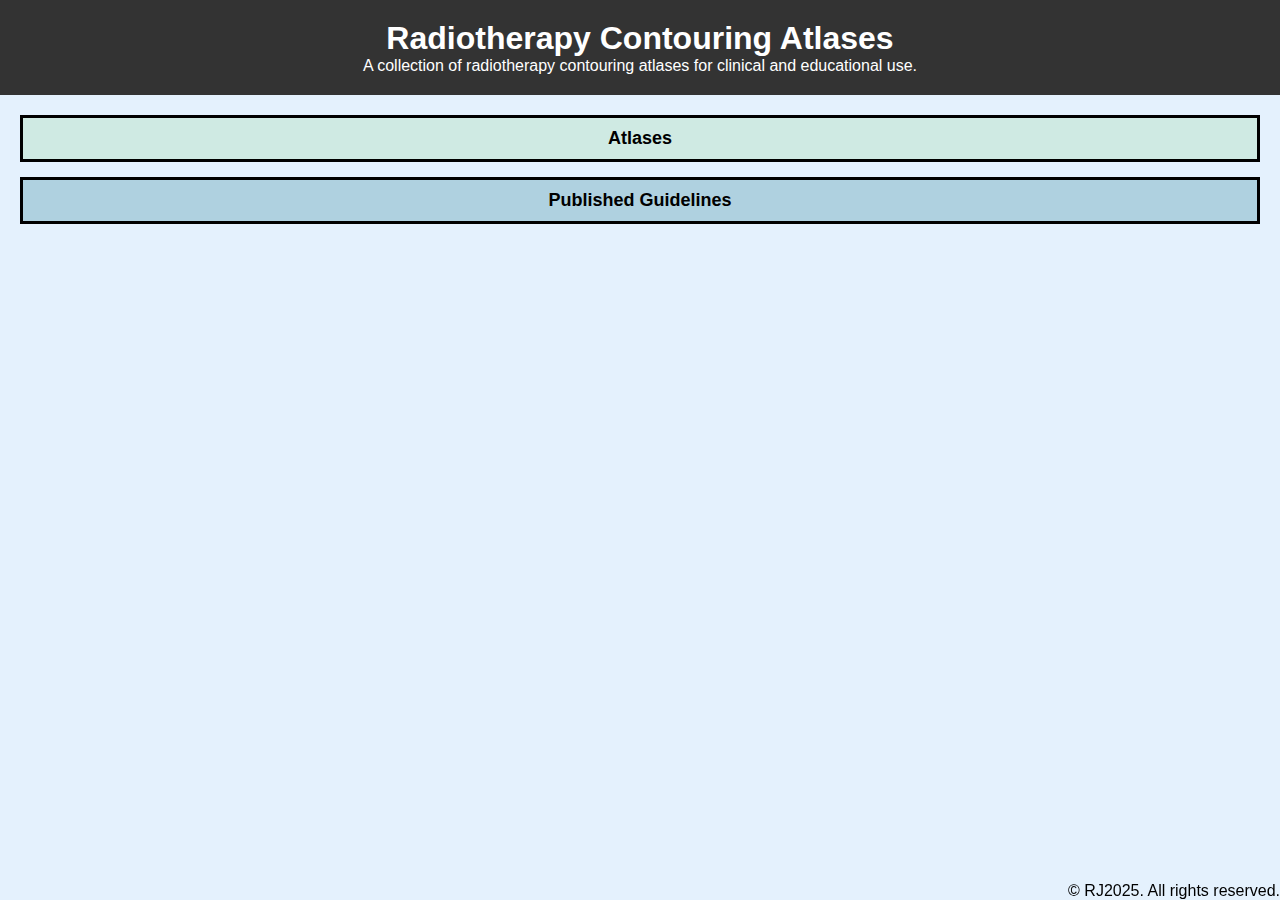
<file: index.html>
<!DOCTYPE html>
<html lang="en">
<head>
    <meta charset="UTF-8">
    <meta name="viewport" content="width=device-width, initial-scale=1.0">
    <meta name="description" content="A collection of radiotherapy contouring atlases for clinical and educational use.">
    <title>Radiotherapy Contouring Atlases</title>
    <link rel="stylesheet" href="styles.css">
    <script src="script.js"></script>
    

</head>
<body>
<header>
    <div id="header">
        <h1>Radiotherapy Contouring Atlases</h1>
        <p>A collection of radiotherapy contouring atlases for clinical and educational use.</p>
    </div>
</header>
<main>
    <div id="mainContent">
        <div id="atlas-container">
        </div>
        <div id="guidelines-container"> </div>
    </div>
    <div id="pdfOverlay">
        <span id="closeButton" onclick="closePDF()">✖</span>   
        <div id="pdfContainer">
            
            <iframe id="pdfViewer"></iframe>
        </div>
        <div id="customScroller">
            <div id="scrollTrack">
              <div id="scrollThumb"></div>
              <script src="scrollbar.js"></script>
            </div>
        </div>
        <div id="pdfNavButtons">
            <button id="prevPage" class="navButton">&#x25C0;</button> <!-- ◀ -->
            <button id="nextPage" class="navButton">&#x25B6;</button> <!-- ▶ -->
        </div>
    </div>
</main>
    <footer id="footer">
        <p>&copy; RJ2025. All rights reserved.</p>
    </footer>
</body>
</html>
</file>
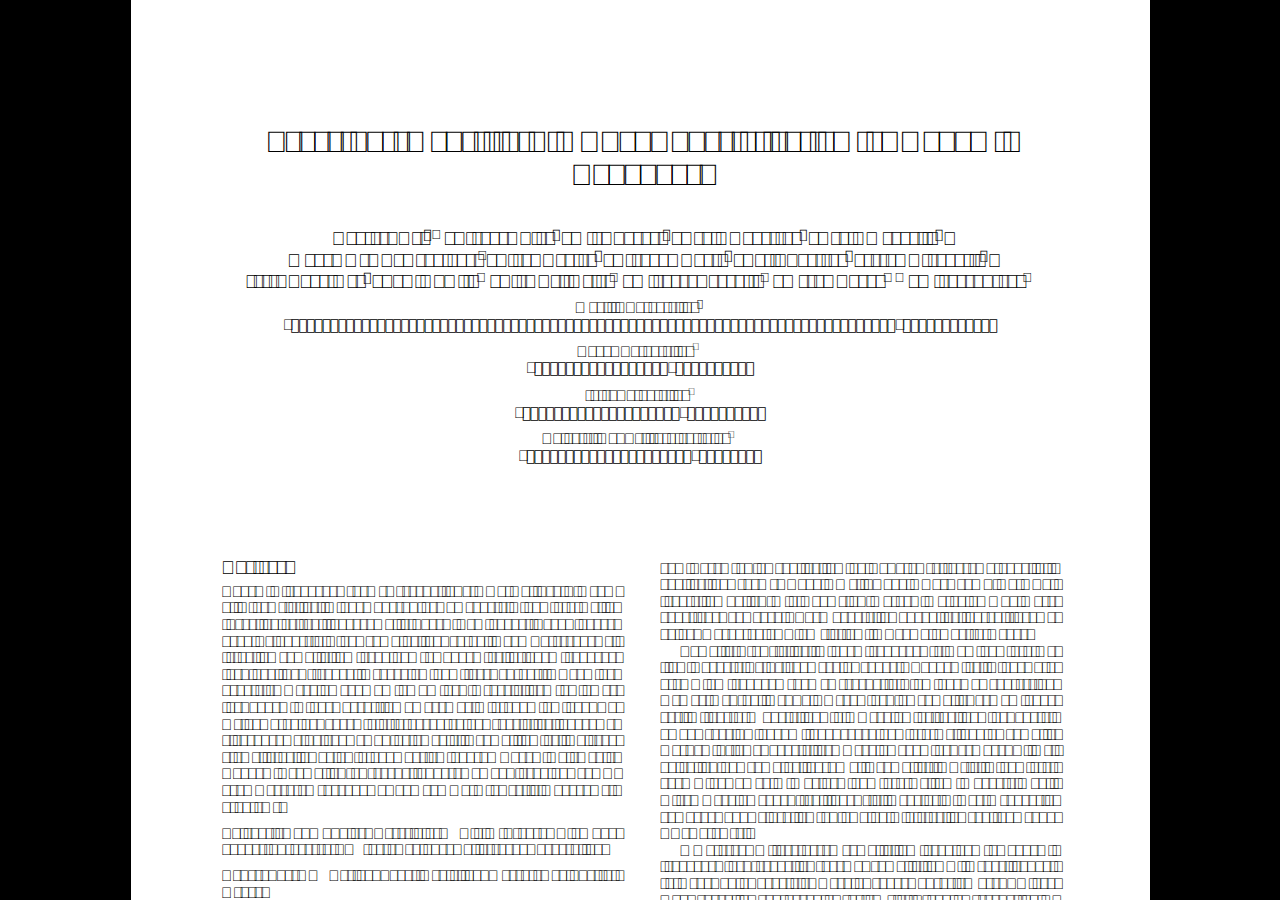
<file: web/viewer.html>
﻿<!DOCTYPE html>
<!--
Copyright 2012 Mozilla Foundation

Licensed under the Apache License, Version 2.0 (the "License");
you may not use this file except in compliance with the License.
You may obtain a copy of the License at

    http://www.apache.org/licenses/LICENSE-2.0

Unless required by applicable law or agreed to in writing, software
distributed under the License is distributed on an "AS IS" BASIS,
WITHOUT WARRANTIES OR CONDITIONS OF ANY KIND, either express or implied.
See the License for the specific language governing permissions and
limitations under the License.

Adobe CMap resources are covered by their own copyright but the same license:

    Copyright 1990-2015 Adobe Systems Incorporated.

See https://github.com/adobe-type-tools/cmap-resources
-->
<html dir="ltr" mozdisallowselectionprint>
  <head>
    <meta charset="utf-8">
    <meta name="viewport" content="width=device-width, initial-scale=1, maximum-scale=1">
    <meta name="google" content="notranslate">
  
    <title>PDF.js viewer</title>

    <!-- This snippet is used in production (included from viewer.html) -->
    <link rel="resource" type="application/l10n" href="locale/locale.json">
    <script src="../build/pdf.mjs" type="module"></script>
    <script src="viewer.mjs" type="module"></script>
    <link rel="stylesheet" href="viewer.css">
    <link rel="stylesheet" href="CustomViewerStyle.css">


    <script src="CustomViewerScript.js"></script>

  </head>

  <body tabindex="0">
    <div id="outerContainer">

      <div id="sidebarContainer">
        <div id="toolbarSidebar" class="toolbarHorizontalGroup">
          <div id="toolbarSidebarLeft">
            <div id="sidebarViewButtons" class="toolbarHorizontalGroup toggled" role="radiogroup">
              <button id="viewThumbnail" class="toolbarButton toggled" type="button" tabindex="0" data-l10n-id="pdfjs-thumbs-button" role="radio" aria-checked="true" aria-controls="thumbnailView">
                 <span data-l10n-id="pdfjs-thumbs-button-label"></span>
              </button>
              <button id="viewOutline" class="toolbarButton" type="button" tabindex="0" data-l10n-id="pdfjs-document-outline-button" role="radio" aria-checked="false" aria-controls="outlineView">
                 <span data-l10n-id="pdfjs-document-outline-button-label"></span>
              </button>
              <button id="viewAttachments" class="toolbarButton" type="button" tabindex="0" data-l10n-id="pdfjs-attachments-button" role="radio" aria-checked="false" aria-controls="attachmentsView">
                 <span data-l10n-id="pdfjs-attachments-button-label"></span>
              </button>
              <button id="viewLayers" class="toolbarButton" type="button" tabindex="0" data-l10n-id="pdfjs-layers-button" role="radio" aria-checked="false" aria-controls="layersView">
                 <span data-l10n-id="pdfjs-layers-button-label"></span>
              </button>
            </div>
          </div>

          <div id="toolbarSidebarRight">
            <div id="outlineOptionsContainer" class="toolbarHorizontalGroup">
              <div class="verticalToolbarSeparator"></div>

              <button id="currentOutlineItem" class="toolbarButton" type="button" disabled="disabled" tabindex="0" data-l10n-id="pdfjs-current-outline-item-button">
                <span data-l10n-id="pdfjs-current-outline-item-button-label"></span>
              </button>
            </div>
          </div>
        </div>
        <div id="sidebarContent">
          <div id="thumbnailView">
          </div>
          <div id="outlineView" class="hidden">
          </div>
          <div id="attachmentsView" class="hidden">
          </div>
          <div id="layersView" class="hidden">
          </div>
        </div>
        <div id="sidebarResizer"></div>
      </div>  <!-- sidebarContainer -->

      <div id="mainContainer">
          <div id="viewerContainer" tabindex="0">
            
            <div id="viewer" class="pdfViewer"></div>
        </div>  
      </div> <!-- mainContainer -->

      <div id="dialogContainer">
        <dialog id="passwordDialog">
          <div class="row">
            <label for="password" id="passwordText" data-l10n-id="pdfjs-password-label"></label>
          </div>
          <div class="row">
            <input type="password" id="password" class="toolbarField">
          </div>
          <div class="buttonRow">
            <button id="passwordCancel" class="dialogButton" type="button"><span data-l10n-id="pdfjs-password-cancel-button"></span></button>
            <button id="passwordSubmit" class="dialogButton" type="button"><span data-l10n-id="pdfjs-password-ok-button"></span></button>
          </div>
        </dialog>
        <dialog id="documentPropertiesDialog">
          <div class="row">
            <span id="fileNameLabel" data-l10n-id="pdfjs-document-properties-file-name"></span>
            <p id="fileNameField" aria-labelledby="fileNameLabel">-</p>
          </div>
          <div class="row">
            <span id="fileSizeLabel" data-l10n-id="pdfjs-document-properties-file-size"></span>
            <p id="fileSizeField" aria-labelledby="fileSizeLabel">-</p>
          </div>
          <div class="separator"></div>
          <div class="row">
            <span id="titleLabel" data-l10n-id="pdfjs-document-properties-title"></span>
            <p id="titleField" aria-labelledby="titleLabel">-</p>
          </div>
          <div class="row">
            <span id="authorLabel" data-l10n-id="pdfjs-document-properties-author"></span>
            <p id="authorField" aria-labelledby="authorLabel">-</p>
          </div>
          <div class="row">
            <span id="subjectLabel" data-l10n-id="pdfjs-document-properties-subject"></span>
            <p id="subjectField" aria-labelledby="subjectLabel">-</p>
          </div>
          <div class="row">
            <span id="keywordsLabel" data-l10n-id="pdfjs-document-properties-keywords"></span>
            <p id="keywordsField" aria-labelledby="keywordsLabel">-</p>
          </div>
          <div class="row">
            <span id="creationDateLabel" data-l10n-id="pdfjs-document-properties-creation-date"></span>
            <p id="creationDateField" aria-labelledby="creationDateLabel">-</p>
          </div>
          <div class="row">
            <span id="modificationDateLabel" data-l10n-id="pdfjs-document-properties-modification-date"></span>
            <p id="modificationDateField" aria-labelledby="modificationDateLabel">-</p>
          </div>
          <div class="row">
            <span id="creatorLabel" data-l10n-id="pdfjs-document-properties-creator"></span>
            <p id="creatorField" aria-labelledby="creatorLabel">-</p>
          </div>
          <div class="separator"></div>
          <div class="row">
            <span id="producerLabel" data-l10n-id="pdfjs-document-properties-producer"></span>
            <p id="producerField" aria-labelledby="producerLabel">-</p>
          </div>
          <div class="row">
            <span id="versionLabel" data-l10n-id="pdfjs-document-properties-version"></span>
            <p id="versionField" aria-labelledby="versionLabel">-</p>
          </div>
          <div class="row">
            <span id="pageCountLabel" data-l10n-id="pdfjs-document-properties-page-count"></span>
            <p id="pageCountField" aria-labelledby="pageCountLabel">-</p>
          </div>
          <div class="row">
            <span id="pageSizeLabel" data-l10n-id="pdfjs-document-properties-page-size"></span>
            <p id="pageSizeField" aria-labelledby="pageSizeLabel">-</p>
          </div>
          <div class="separator"></div>
          <div class="row">
            <span id="linearizedLabel" data-l10n-id="pdfjs-document-properties-linearized"></span>
            <p id="linearizedField" aria-labelledby="linearizedLabel">-</p>
          </div>
          <div class="buttonRow">
            <button id="documentPropertiesClose" class="dialogButton" type="button"><span data-l10n-id="pdfjs-document-properties-close-button"></span></button>
          </div>
        </dialog>
        <dialog class="dialog altText" id="altTextDialog" aria-labelledby="dialogLabel" aria-describedby="dialogDescription">
          <div id="altTextContainer" class="mainContainer">
            <div id="overallDescription">
              <span id="dialogLabel" data-l10n-id="pdfjs-editor-alt-text-dialog-label" class="title"></span>
              <span id="dialogDescription" data-l10n-id="pdfjs-editor-alt-text-dialog-description"></span>
            </div>
            <div id="addDescription">
              <div class="radio">
                <div class="radioButton">
                  <input type="radio" id="descriptionButton" name="altTextOption" tabindex="0" aria-describedby="descriptionAreaLabel" checked>
                  <label for="descriptionButton" data-l10n-id="pdfjs-editor-alt-text-add-description-label"></label>
                </div>
                <div class="radioLabel">
                  <span id="descriptionAreaLabel" data-l10n-id="pdfjs-editor-alt-text-add-description-description"></span>
                </div>
              </div>
              <div class="descriptionArea">
                <textarea id="descriptionTextarea" aria-labelledby="descriptionAreaLabel" data-l10n-id="pdfjs-editor-alt-text-textarea" tabindex="0"></textarea>
              </div>
            </div>
            <div id="markAsDecorative">
              <div class="radio">
                <div class="radioButton">
                  <input type="radio" id="decorativeButton" name="altTextOption" aria-describedby="decorativeLabel">
                  <label for="decorativeButton" data-l10n-id="pdfjs-editor-alt-text-mark-decorative-label"></label>
                </div>
                <div class="radioLabel">
                  <span id="decorativeLabel" data-l10n-id="pdfjs-editor-alt-text-mark-decorative-description"></span>
                </div>
              </div>
            </div>
            <div id="buttons">
              <button id="altTextCancel" class="secondaryButton" type="button" tabindex="0"><span data-l10n-id="pdfjs-editor-alt-text-cancel-button"></span></button>
              <button id="altTextSave" class="primaryButton" type="button" tabindex="0"><span data-l10n-id="pdfjs-editor-alt-text-save-button"></span></button>
            </div>
          </div>
        </dialog>
        <dialog class="dialog newAltText" id="newAltTextDialog" aria-labelledby="newAltTextTitle" aria-describedby="newAltTextDescription" tabindex="0">
          <div id="newAltTextContainer" class="mainContainer">
            <div class="title">
              <span id="newAltTextTitle" data-l10n-id="pdfjs-editor-new-alt-text-dialog-edit-label" role="sectionhead" tabindex="0"></span>
            </div>
            <div id="mainContent">
              <div id="descriptionAndSettings">
                <div id="descriptionInstruction">
                  <div id="newAltTextDescriptionContainer">
                    <div class="altTextSpinner" role="status" aria-live="polite"></div>
                    <textarea id="newAltTextDescriptionTextarea" aria-labelledby="descriptionAreaLabel" data-l10n-id="pdfjs-editor-new-alt-text-textarea" tabindex="0"></textarea>
                  </div>
                  <span id="newAltTextDescription" role="note" data-l10n-id="pdfjs-editor-new-alt-text-description"></span>
                  <div id="newAltTextDisclaimer" role="note"><div><span data-l10n-id="pdfjs-editor-new-alt-text-disclaimer1"></span> <a href="https://support.mozilla.org/en-US/kb/pdf-alt-text" target="_blank" rel="noopener noreferrer" id="newAltTextLearnMore" data-l10n-id="pdfjs-editor-new-alt-text-disclaimer-learn-more-url" tabindex="0"></a></div></div>
                </div>
                <div id="newAltTextCreateAutomatically" class="toggler">
                  <button id="newAltTextCreateAutomaticallyButton" class="toggle-button" type="button" aria-pressed="true" tabindex="0"></button>
                  <label for="newAltTextCreateAutomaticallyButton" class="togglerLabel" data-l10n-id="pdfjs-editor-new-alt-text-create-automatically-button-label"></label>
                </div>
                <div id="newAltTextDownloadModel" class="hidden">
                  <span id="newAltTextDownloadModelDescription" data-l10n-id="pdfjs-editor-new-alt-text-ai-model-downloading-progress" aria-valuemin="0" data-l10n-args='{ "totalSize": 0, "downloadedSize": 0 }'></span>
                </div>
              </div>
              <div id="newAltTextImagePreview"></div>
            </div>
            <div id="newAltTextError" class="messageBar">
              <div>
                <div>
                  <span class="title" data-l10n-id="pdfjs-editor-new-alt-text-error-title"></span>
                  <span  class="description" data-l10n-id="pdfjs-editor-new-alt-text-error-description"></span>
                </div>
                <button id="newAltTextCloseButton" class="closeButton" type="button" tabindex="0"><span data-l10n-id="pdfjs-editor-new-alt-text-error-close-button"></span></button>
              </div>
            </div>
            <div id="newAltTextButtons" class="dialogButtonsGroup">
              <button id="newAltTextCancel" type="button" class="secondaryButton hidden" tabindex="0"><span data-l10n-id="pdfjs-editor-alt-text-cancel-button"></span></button>
              <button id="newAltTextNotNow" type="button" class="secondaryButton" tabindex="0"><span data-l10n-id="pdfjs-editor-new-alt-text-not-now-button"></span></button>
              <button id="newAltTextSave" type="button" class="primaryButton" tabindex="0"><span data-l10n-id="pdfjs-editor-alt-text-save-button"></span></button>
            </div>
          </div>
        </dialog>

        <dialog class="dialog" id="altTextSettingsDialog" aria-labelledby="altTextSettingsTitle">
          <div id="altTextSettingsContainer" class="mainContainer">
            <div class="title">
              <span id="altTextSettingsTitle" data-l10n-id="pdfjs-editor-alt-text-settings-dialog-label" role="sectionhead" tabindex="0" class="title"></span>
            </div>
            <div id="automaticAltText">
              <span data-l10n-id="pdfjs-editor-alt-text-settings-automatic-title"></span>
              <div id="automaticSettings">
                <div id="createModelSetting">
                  <div class="toggler">
                    <button id="createModelButton" type="button" class="toggle-button" aria-pressed="true" tabindex="0"></button>
                    <label for="createModelButton" class="togglerLabel" data-l10n-id="pdfjs-editor-alt-text-settings-create-model-button-label"></label>
                  </div>
                  <div id="createModelDescription" class="description">
                    <span data-l10n-id="pdfjs-editor-alt-text-settings-create-model-description"></span> <a href="https://support.mozilla.org/en-US/kb/pdf-alt-text" target="_blank" rel="noopener noreferrer" id="altTextSettingsLearnMore" data-l10n-id="pdfjs-editor-new-alt-text-disclaimer-learn-more-url" tabindex="0"></a>
                  </div>
                </div>
                <div id="aiModelSettings">
                  <div>
                    <span data-l10n-id="pdfjs-editor-alt-text-settings-download-model-label" data-l10n-args='{ "totalSize": 180 }'></span>
                    <div id="aiModelDescription" class="description">
                      <span data-l10n-id="pdfjs-editor-alt-text-settings-ai-model-description"></span>
                    </div>
                  </div>
                  <button id="deleteModelButton" type="button" class="secondaryButton" tabindex="0"><span data-l10n-id="pdfjs-editor-alt-text-settings-delete-model-button"></span></button>
                  <button id="downloadModelButton" type="button" class="secondaryButton" tabindex="0"><span data-l10n-id="pdfjs-editor-alt-text-settings-download-model-button"></span></button>
                </div>
              </div>
            </div>
            <div class="dialogSeparator"></div>
            <div id="altTextEditor">
              <span data-l10n-id="pdfjs-editor-alt-text-settings-editor-title"></span>
              <div id="showAltTextEditor">
                <div class="toggler">
                  <button id="showAltTextDialogButton" type="button" class="toggle-button" aria-pressed="true" tabindex="0"></button>
                  <label for="showAltTextDialogButton" class="togglerLabel" data-l10n-id="pdfjs-editor-alt-text-settings-show-dialog-button-label"></label>
                </div>
                <div id="showAltTextDialogDescription" class="description">
                  <span data-l10n-id="pdfjs-editor-alt-text-settings-show-dialog-description"></span>
                </div>
              </div>
            </div>
            <div id="buttons" class="dialogButtonsGroup">
              <button id="altTextSettingsCloseButton" type="button" class="primaryButton" tabindex="0"><span data-l10n-id="pdfjs-editor-alt-text-settings-close-button"></span></button>
            </div>
          </div>
        </dialog>

        <dialog class="dialog signatureDialog" id="addSignatureDialog" aria-labelledby="addSignatureDialogLabel">
          <span id="addSignatureDialogLabel" data-l10n-id="pdfjs-editor-add-signature-dialog-label"></span>
          <div id="addSignatureContainer" class="mainContainer">
            <div class="title">
              <span role="sectionhead" data-l10n-id="pdfjs-editor-add-signature-dialog-title" tabindex="0"></span>
            </div>
            <div role="tablist" id="addSignatureOptions">
              <button id="addSignatureTypeButton" type="button" role="tab" aria-selected="true" aria-controls="addSignatureTypeContainer" data-l10n-id="pdfjs-editor-add-signature-type-button" tabindex="0"></button>
              <button id="addSignatureDrawButton" type="button" role="tab" aria-selected="false" aria-controls="addSignatureDrawContainer" data-l10n-id="pdfjs-editor-add-signature-draw-button" tabindex="0"></button>
              <button id="addSignatureImageButton" type="button" role="tab" aria-selected="false" aria-controls="addSignatureImageContainer" data-l10n-id="pdfjs-editor-add-signature-image-button" tabindex="-1"></button>
            </div>
            <div id="addSignatureActionContainer" data-selected="type">
              <div id="addSignatureTypeContainer" role="tabpanel" aria-labelledby="addSignatureTypeContainer">
                <input id="addSignatureTypeInput" type="text" data-l10n-id="pdfjs-editor-add-signature-type-input" tabindex="0"></input>
              </div>
              <div id="addSignatureDrawContainer" role="tabpanel" aria-labelledby="addSignatureDrawButton" tabindex="-1">
                <svg id="addSignatureDraw" xmlns="http://www.w3.org/2000/svg" aria-labelledby="addSignatureDrawPlaceholder"></svg>
                <span id="addSignatureDrawPlaceholder" data-l10n-id="pdfjs-editor-add-signature-draw-placeholder"></span>
                <div id="thickness">
                  <div>
                    <label for="addSignatureDrawThickness" data-l10n-id="pdfjs-editor-add-signature-draw-thickness-range-label"></label>
                    <input type="range" id="addSignatureDrawThickness" min="1" max="5" step="1" value="1" data-l10n-id="pdfjs-editor-add-signature-draw-thickness-range" data-l10n-args='{ "thickness": 1 }' tabindex="0">
                  </div>
                </div>
              </div>
              <div id="addSignatureImageContainer" role="tabpanel" aria-labelledby="addSignatureImageButton" tabindex="-1">
                <svg id="addSignatureImage" xmlns="http://www.w3.org/2000/svg" aria-labelledby="addSignatureImagePlaceholder"></svg>
                <div id="addSignatureImagePlaceholder">
                  <span data-l10n-id="pdfjs-editor-add-signature-image-placeholder"></span>
                  <label id="addSignatureImageBrowse" for="addSignatureFilePicker" tabindex="0">
                    <a data-l10n-id="pdfjs-editor-add-signature-image-browse-link"></a>
                  </label>
                  <input id="addSignatureFilePicker" type="file"></input>
                </div>
              </div>
              <div id="addSignatureControls">
                <div id="horizontalContainer">
                  <div id="addSignatureDescriptionContainer">
                    <label for="addSignatureDescInput" data-l10n-id="pdfjs-editor-add-signature-description-label"></label>
                    <span id="addSignatureDescription" class="inputWithClearButton">
                      <input id="addSignatureDescInput" type="text" data-l10n-id="pdfjs-editor-add-signature-description-input" tabindex="0"></input>
                      <button class="clearInputButton" type="button" tabindex="0" aria-hidden="true"></button>
                    </span>
                  </div>
                  <button id="clearSignatureButton" type="button" data-l10n-id="pdfjs-editor-add-signature-clear-button" tabindex="0"><span data-l10n-id="pdfjs-editor-add-signature-clear-button-label"></span></button>
                </div>
                <div id="addSignatureSaveContainer">
                  <input type="checkbox" id="addSignatureSaveCheckbox" checked="true"></input>
                  <label for="addSignatureSaveCheckbox" data-l10n-id="pdfjs-editor-add-signature-save-checkbox"></label>
                  <span></span>
                  <span id="addSignatureSaveWarning" data-l10n-id="pdfjs-editor-add-signature-save-warning-message"></span>
                </div>
              </div>
              <div id="addSignatureError" hidden="true" class="messageBar">
                <div>
                  <div>
                    <span class="title" data-l10n-id="pdfjs-editor-add-signature-image-upload-error-title"></span>
                    <span class="description" data-l10n-id="pdfjs-editor-add-signature-image-upload-error-description"></span>
                  </div>
                  <button id="addSignatureErrorCloseButton" class="closeButton" type="button" tabindex="0"><span data-l10n-id="pdfjs-editor-add-signature-error-close-button"></span></button>
                </div>
              </div>
              <div class="dialogButtonsGroup">
                <button id="addSignatureCancelButton" type="button" class="secondaryButton" tabindex="0"><span data-l10n-id="pdfjs-editor-add-signature-cancel-button"></span></button>
                <button id="addSignatureAddButton" type="button" class="primaryButton" disabled tabindex="0"><span data-l10n-id="pdfjs-editor-add-signature-add-button"></span></button>
              </div>
            </div>
          </div>
       </dialog>

       <dialog class="dialog signatureDialog" id="editSignatureDescriptionDialog" aria-labelledby="editSignatureDescriptionTitle">
        <div id="editSignatureDescriptionContainer" class="mainContainer">
          <div class="title">
            <span id="editSignatureDescriptionTitle" role="sectionhead" data-l10n-id="pdfjs-editor-edit-signature-dialog-title" tabindex="0"></span>
          </div>
          <div id="editSignatureDescriptionAndView">
            <div id="editSignatureDescriptionContainer">
              <label for="editSignatureDescInput" data-l10n-id="pdfjs-editor-add-signature-description-label"></label>
              <span id="editSignatureDescription" class="inputWithClearButton">
                <input id="editSignatureDescInput" type="text" data-l10n-id="pdfjs-editor-add-signature-description-input" tabindex="0"></input>
                <button class="clearInputButton" type="button" tabindex="0" aria-hidden="true"></button>
              </span>
            </div>
            <svg id="editSignatureView" xmlns="http://www.w3.org/2000/svg"></svg>
          </div>
          <div class="dialogButtonsGroup">
            <button id="editSignatureCancelButton" type="button" class="secondaryButton" tabindex="0"><span data-l10n-id="pdfjs-editor-add-signature-cancel-button"></span></button>
            <button id="editSignatureUpdateButton" type="button" class="primaryButton" disabled tabindex="0"><span data-l10n-id="pdfjs-editor-edit-signature-update-button"></span></button>
          </div>
        </div>
      </dialog>

        <dialog id="printServiceDialog" style="min-width: 200px;">
          <div class="row">
            <span data-l10n-id="pdfjs-print-progress-message"></span>
          </div>
          <div class="row">
            <progress value="0" max="100"></progress>
            <span data-l10n-id="pdfjs-print-progress-percent" data-l10n-args='{ "progress": 0 }' class="relative-progress">0%</span>
          </div>
          <div class="buttonRow">
            <button id="printCancel" class="dialogButton" type="button"><span data-l10n-id="pdfjs-print-progress-close-button"></span></button>
          </div>
        </dialog>
      </div>  <!-- dialogContainer -->
      <div class="toolbar">
        <div id="toolbarContainer">
          <div id="toolbarViewer" class="toolbarHorizontalGroup">
            <div id="toolbarViewerLeft" class="toolbarHorizontalGroup">
              <button id="sidebarToggleButton" class="toolbarButton" type="button" tabindex="0" data-l10n-id="pdfjs-toggle-sidebar-button" aria-expanded="false" aria-haspopup="true" aria-controls="sidebarContainer">
                <span data-l10n-id="pdfjs-toggle-sidebar-button-label"></span>
              </button>
              <div class="toolbarButtonSpacer"></div>
              <div class="toolbarButtonWithContainer">
                <button id="viewFindButton" class="toolbarButton" type="button" tabindex="0" data-l10n-id="pdfjs-findbar-button" aria-expanded="false" aria-controls="findbar">
                  <span data-l10n-id="pdfjs-findbar-button-label"></span>
                </button>
                <div class="hidden doorHanger toolbarHorizontalGroup" id="findbar">
                  <div id="findInputContainer" class="toolbarHorizontalGroup">
                    <span class="loadingInput end toolbarHorizontalGroup">
                      <input id="findInput" class="toolbarField" tabindex="0" data-l10n-id="pdfjs-find-input" aria-invalid="false">
                    </span>
                    <div class="toolbarHorizontalGroup">
                      <button id="findPreviousButton" class="toolbarButton" type="button" tabindex="0" data-l10n-id="pdfjs-find-previous-button">
                        <span data-l10n-id="pdfjs-find-previous-button-label"></span>
                      </button>
                      <div class="splitToolbarButtonSeparator"></div>
                      <button id="findNextButton" class="toolbarButton" type="button" tabindex="0" data-l10n-id="pdfjs-find-next-button">
                        <span data-l10n-id="pdfjs-find-next-button-label"></span>
                      </button>
                    </div>
                  </div>

                  <div id="findbarOptionsOneContainer" class="toolbarHorizontalGroup">
                    <div class="toggleButton toolbarLabel">
                      <input type="checkbox" id="findHighlightAll" tabindex="0" />
                      <label for="findHighlightAll" data-l10n-id="pdfjs-find-highlight-checkbox"></label>
                    </div>
                    <div class="toggleButton toolbarLabel">
                      <input type="checkbox" id="findMatchCase" tabindex="0" />
                      <label for="findMatchCase" data-l10n-id="pdfjs-find-match-case-checkbox-label"></label>
                    </div>
                  </div>
                  <div id="findbarOptionsTwoContainer" class="toolbarHorizontalGroup">
                    <div class="toggleButton toolbarLabel">
                      <input type="checkbox" id="findMatchDiacritics" tabindex="0" />
                      <label for="findMatchDiacritics" data-l10n-id="pdfjs-find-match-diacritics-checkbox-label"></label>
                    </div>
                    <div class="toggleButton toolbarLabel">
                      <input type="checkbox" id="findEntireWord" tabindex="0" />
                      <label for="findEntireWord" data-l10n-id="pdfjs-find-entire-word-checkbox-label"></label>
                    </div>
                  </div>

                  <div id="findbarMessageContainer" class="toolbarHorizontalGroup" aria-live="polite">
                    <span id="findResultsCount" class="toolbarLabel"></span>
                    <span id="findMsg" class="toolbarLabel"></span>
                  </div>
                </div>  <!-- findbar -->
              </div>
              <div class="toolbarHorizontalGroup hiddenSmallView">
                <button class="toolbarButton" type="button" id="previous" tabindex="0" data-l10n-id="pdfjs-previous-button">
                  <span data-l10n-id="pdfjs-previous-button-label"></span>
                </button>
                <div class="splitToolbarButtonSeparator"></div>
                <button class="toolbarButton" type="button" id="next" tabindex="0" data-l10n-id="pdfjs-next-button">
                  <span data-l10n-id="pdfjs-next-button-label"></span>
                </button>
              </div>
              <div class="toolbarHorizontalGroup">
                <span class="loadingInput start toolbarHorizontalGroup">
                  <input type="number" id="pageNumber" class="toolbarField" value="1" min="1" tabindex="0" data-l10n-id="pdfjs-page-input" autocomplete="off">
                </span>
                <span id="numPages" class="toolbarLabel"></span>
              </div>
            </div>
            <div id="toolbarViewerMiddle" class="toolbarHorizontalGroup">
              <div class="toolbarHorizontalGroup">
                <button id="zoomOutButton" class="toolbarButton" type="button" tabindex="0" data-l10n-id="pdfjs-zoom-out-button">
                  <span data-l10n-id="pdfjs-zoom-out-button-label"></span>
                </button>
                <div class="splitToolbarButtonSeparator"></div>
                <button id="zoomInButton" class="toolbarButton" type="button" tabindex="0" data-l10n-id="pdfjs-zoom-in-button">
                  <span data-l10n-id="pdfjs-zoom-in-button-label"></span>
                </button>
              </div>
              <span id="scaleSelectContainer" class="dropdownToolbarButton">
                <select id="scaleSelect" tabindex="0" data-l10n-id="pdfjs-zoom-select">
                  <option id="pageAutoOption" value="auto" selected="selected" data-l10n-id="pdfjs-page-scale-auto"></option>
                  <option id="pageActualOption" value="page-actual" data-l10n-id="pdfjs-page-scale-actual"></option>
                  <option id="pageFitOption" value="page-fit" data-l10n-id="pdfjs-page-scale-fit"></option>
                  <option id="pageWidthOption" value="page-width" data-l10n-id="pdfjs-page-scale-width"></option>
                  <option id="customScaleOption" value="custom" disabled="disabled" hidden="true" data-l10n-id="pdfjs-page-scale-percent" data-l10n-args='{ "scale": 0 }'></option>
                  <option value="0.5" data-l10n-id="pdfjs-page-scale-percent" data-l10n-args='{ "scale": 50 }'></option>
                  <option value="0.75" data-l10n-id="pdfjs-page-scale-percent" data-l10n-args='{ "scale": 75 }'></option>
                  <option value="1" data-l10n-id="pdfjs-page-scale-percent" data-l10n-args='{ "scale": 100 }'></option>
                  <option value="1.25" data-l10n-id="pdfjs-page-scale-percent" data-l10n-args='{ "scale": 125 }'></option>
                  <option value="1.5" data-l10n-id="pdfjs-page-scale-percent" data-l10n-args='{ "scale": 150 }'></option>
                  <option value="2" data-l10n-id="pdfjs-page-scale-percent" data-l10n-args='{ "scale": 200 }'></option>
                  <option value="3" data-l10n-id="pdfjs-page-scale-percent" data-l10n-args='{ "scale": 300 }'></option>
                  <option value="4" data-l10n-id="pdfjs-page-scale-percent" data-l10n-args='{ "scale": 400 }'></option>
                </select>
              </span>
            </div>
            <div id="toolbarViewerRight" class="toolbarHorizontalGroup">
              <div id="editorModeButtons" class="toolbarHorizontalGroup" role="radiogroup">
                <div id="editorSignature" class="toolbarButtonWithContainer" hidden="true">
                  <button id="editorSignatureButton" class="toolbarButton" type="button" tabindex="0" disabled="disabled" role="radio" aria-expanded="false" aria-haspopup="true" aria-controls="editorSignatureParamsToolbar" data-l10n-id="pdfjs-editor-signature-button">
                    <span data-l10n-id="pdfjs-editor-signature-button-label"></span>
                  </button>
                  <div class="editorParamsToolbar hidden doorHangerRight menu" id="editorSignatureParamsToolbar">
                    <div id="addSignatureDoorHanger" class="menuContainer" role="region" data-l10n-id="pdfjs-editor-add-signature-container">
                      <button id="editorSignatureAddSignature" class="toolbarButton labeled" type="button" tabindex="0" data-l10n-id="pdfjs-editor-signature-add-signature-button">
                        <span data-l10n-id="pdfjs-editor-signature-add-signature-button-label" class="editorParamsLabel"></span>
                      </button>
                    </div>
                  </div>
                </div>
                <div id="editorHighlight" class="toolbarButtonWithContainer">
                  <button id="editorHighlightButton" class="toolbarButton" type="button" disabled="disabled" role="radio" aria-expanded="false" aria-haspopup="true" aria-controls="editorHighlightParamsToolbar" tabindex="0" data-l10n-id="pdfjs-editor-highlight-button">
                    <span data-l10n-id="pdfjs-editor-highlight-button-label"></span>
                  </button>
                  <div class="editorParamsToolbar hidden doorHangerRight" id="editorHighlightParamsToolbar">
                    <div id="highlightParamsToolbarContainer" class="editorParamsToolbarContainer">
                      <div id="editorHighlightColorPicker" class="colorPicker">
                        <span id="highlightColorPickerLabel" class="editorParamsLabel" data-l10n-id="pdfjs-editor-highlight-colorpicker-label"></span>
                      </div>
                      <div id="editorHighlightThickness">
                        <label for="editorFreeHighlightThickness" class="editorParamsLabel" data-l10n-id="pdfjs-editor-free-highlight-thickness-input"></label>
                        <div class="thicknessPicker">
                          <input type="range" id="editorFreeHighlightThickness" class="editorParamsSlider" data-l10n-id="pdfjs-editor-free-highlight-thickness-title" value="12" min="8" max="24" step="1" tabindex="0">
                        </div>
                      </div>
                      <div id="editorHighlightVisibility">
                        <div class="divider"></div>
                        <div class="toggler">
                          <label for="editorHighlightShowAll" class="editorParamsLabel" data-l10n-id="pdfjs-editor-highlight-show-all-button-label"></label>
                          <button id="editorHighlightShowAll" class="toggle-button" type="button" data-l10n-id="pdfjs-editor-highlight-show-all-button" aria-pressed="true" tabindex="0"></button>
                        </div>
                      </div>
                    </div>
                  </div>
                </div>
                <div id="editorFreeText" class="toolbarButtonWithContainer">
                  <button id="editorFreeTextButton" class="toolbarButton" type="button" disabled="disabled" role="radio" aria-expanded="false" aria-haspopup="true" aria-controls="editorFreeTextParamsToolbar" tabindex="0" data-l10n-id="pdfjs-editor-free-text-button">
                    <span data-l10n-id="pdfjs-editor-free-text-button-label"></span>
                  </button>
                  <div class="editorParamsToolbar hidden doorHangerRight" id="editorFreeTextParamsToolbar">
                    <div class="editorParamsToolbarContainer">
                      <div class="editorParamsSetter">
                        <label for="editorFreeTextColor" class="editorParamsLabel" data-l10n-id="pdfjs-editor-free-text-color-input"></label>
                        <input type="color" id="editorFreeTextColor" class="editorParamsColor" tabindex="0">
                      </div>
                      <div class="editorParamsSetter">
                        <label for="editorFreeTextFontSize" class="editorParamsLabel" data-l10n-id="pdfjs-editor-free-text-size-input"></label>
                        <input type="range" id="editorFreeTextFontSize" class="editorParamsSlider" value="10" min="5" max="100" step="1" tabindex="0">
                      </div>
                    </div>
                  </div>
                </div>
                <div id="editorInk" class="toolbarButtonWithContainer">
                  <button id="editorInkButton" class="toolbarButton" type="button" disabled="disabled" role="radio" aria-expanded="false" aria-haspopup="true" aria-controls="editorInkParamsToolbar" tabindex="0" data-l10n-id="pdfjs-editor-ink-button">
                    <span data-l10n-id="pdfjs-editor-ink-button-label"></span>
                  </button>
                  <div class="editorParamsToolbar hidden doorHangerRight" id="editorInkParamsToolbar">
                    <div class="editorParamsToolbarContainer">
                      <div class="editorParamsSetter">
                        <label for="editorInkColor" class="editorParamsLabel" data-l10n-id="pdfjs-editor-ink-color-input"></label>
                        <input type="color" id="editorInkColor" class="editorParamsColor" tabindex="0">
                      </div>
                      <div class="editorParamsSetter">
                        <label for="editorInkThickness" class="editorParamsLabel" data-l10n-id="pdfjs-editor-ink-thickness-input"></label>
                        <input type="range" id="editorInkThickness" class="editorParamsSlider" value="1" min="1" max="20" step="1" tabindex="0">
                      </div>
                      <div class="editorParamsSetter">
                        <label for="editorInkOpacity" class="editorParamsLabel" data-l10n-id="pdfjs-editor-ink-opacity-input"></label>
                        <input type="range" id="editorInkOpacity" class="editorParamsSlider" value="1" min="0.05" max="1" step="0.05" tabindex="0">
                      </div>
                    </div>
                  </div>
                </div>
                <div id="editorStamp" class="toolbarButtonWithContainer">
                  <button id="editorStampButton" class="toolbarButton" type="button" disabled="disabled" role="radio" aria-expanded="false" aria-haspopup="true" aria-controls="editorStampParamsToolbar" tabindex="0" data-l10n-id="pdfjs-editor-stamp-button">
                    <span data-l10n-id="pdfjs-editor-stamp-button-label"></span>
                  </button>
                  <div class="editorParamsToolbar hidden doorHangerRight menu" id="editorStampParamsToolbar">
                    <div class="menuContainer">
                      <button id="editorStampAddImage" class="toolbarButton labeled" type="button" tabindex="0" data-l10n-id="pdfjs-editor-stamp-add-image-button">
                        <span class="editorParamsLabel" data-l10n-id="pdfjs-editor-stamp-add-image-button-label"></span>
                      </button>
                    </div>
                  </div>
                </div>
              </div>

              <div id="editorModeSeparator" class="verticalToolbarSeparator"></div>

              <div class="toolbarHorizontalGroup hiddenMediumView">
                <button id="printButton" class="toolbarButton" type="button" tabindex="0" data-l10n-id="pdfjs-print-button">
                  <span data-l10n-id="pdfjs-print-button-label"></span>
                </button>

                <button id="downloadButton" class="toolbarButton" type="button" tabindex="0" data-l10n-id="pdfjs-save-button">
                  <span data-l10n-id="pdfjs-save-button-label"></span>
                </button>
              </div>

              <div class="verticalToolbarSeparator hiddenMediumView"></div>

              <div id="secondaryToolbarToggle" class="toolbarButtonWithContainer">
                <button id="secondaryToolbarToggleButton" class="toolbarButton" type="button" tabindex="0" data-l10n-id="pdfjs-tools-button" aria-expanded="false" aria-haspopup="true" aria-controls="secondaryToolbar">
                  <span data-l10n-id="pdfjs-tools-button-label"></span>
                </button>
                <div id="secondaryToolbar" class="hidden doorHangerRight menu">
                  <div id="secondaryToolbarButtonContainer" class="menuContainer">
                    <button id="secondaryOpenFile" class="toolbarButton labeled" type="button" tabindex="0" data-l10n-id="pdfjs-open-file-button">
                      <span data-l10n-id="pdfjs-open-file-button-label"></span>
                    </button>

                    <div class="visibleMediumView">
                      <button id="secondaryPrint" class="toolbarButton labeled" type="button" tabindex="0" data-l10n-id="pdfjs-print-button">
                        <span data-l10n-id="pdfjs-print-button-label"></span>
                      </button>

                      <button id="secondaryDownload" class="toolbarButton labeled" type="button" tabindex="0" data-l10n-id="pdfjs-save-button">
                        <span data-l10n-id="pdfjs-save-button-label"></span>
                      </button>

                    </div>

                    <div class="horizontalToolbarSeparator"></div>

                    <button id="presentationMode" class="toolbarButton labeled" type="button" tabindex="0" data-l10n-id="pdfjs-presentation-mode-button">
                      <span data-l10n-id="pdfjs-presentation-mode-button-label"></span>
                    </button>

                    <a href="#" id="viewBookmark" class="toolbarButton labeled" tabindex="0" data-l10n-id="pdfjs-bookmark-button">
                      <span data-l10n-id="pdfjs-bookmark-button-label"></span>
                    </a>

                    <div id="viewBookmarkSeparator" class="horizontalToolbarSeparator"></div>

                    <button id="firstPage" class="toolbarButton labeled" type="button" tabindex="0" data-l10n-id="pdfjs-first-page-button">
                      <span data-l10n-id="pdfjs-first-page-button-label"></span>
                    </button>
                    <button id="lastPage" class="toolbarButton labeled" type="button" tabindex="0" data-l10n-id="pdfjs-last-page-button">
                      <span data-l10n-id="pdfjs-last-page-button-label"></span>
                    </button>

                    <div class="horizontalToolbarSeparator"></div>

                    <button id="pageRotateCw" class="toolbarButton labeled" type="button" tabindex="0" data-l10n-id="pdfjs-page-rotate-cw-button">
                      <span data-l10n-id="pdfjs-page-rotate-cw-button-label"></span>
                    </button>
                    <button id="pageRotateCcw" class="toolbarButton labeled" type="button" tabindex="0" data-l10n-id="pdfjs-page-rotate-ccw-button">
                      <span data-l10n-id="pdfjs-page-rotate-ccw-button-label"></span>
                    </button>

                    <div class="horizontalToolbarSeparator"></div>

                    <div id="cursorToolButtons" role="radiogroup">
                      <button id="cursorSelectTool" class="toolbarButton labeled toggled" type="button" tabindex="0" data-l10n-id="pdfjs-cursor-text-select-tool-button" role="radio" aria-checked="true">
                        <span data-l10n-id="pdfjs-cursor-text-select-tool-button-label"></span>
                      </button>
                      <button id="cursorHandTool" class="toolbarButton labeled" type="button" tabindex="0" data-l10n-id="pdfjs-cursor-hand-tool-button" role="radio" aria-checked="false">
                        <span data-l10n-id="pdfjs-cursor-hand-tool-button-label"></span>
                      </button>
                    </div>

                    <div class="horizontalToolbarSeparator"></div>

                    <div id="scrollModeButtons" role="radiogroup">
                      <button id="scrollPage" class="toolbarButton labeled" type="button" tabindex="0" data-l10n-id="pdfjs-scroll-page-button" role="radio" aria-checked="false">
                        <span data-l10n-id="pdfjs-scroll-page-button-label"></span>
                      </button>
                      <button id="scrollVertical" class="toolbarButton labeled toggled" type="button" tabindex="0" data-l10n-id="pdfjs-scroll-vertical-button" role="radio" aria-checked="true">
                        <span data-l10n-id="pdfjs-scroll-vertical-button-label"></span>
                      </button>
                      <button id="scrollHorizontal" class="toolbarButton labeled" type="button" tabindex="0" data-l10n-id="pdfjs-scroll-horizontal-button" role="radio" aria-checked="false">
                        <span data-l10n-id="pdfjs-scroll-horizontal-button-label"></span>
                      </button>
                      <button id="scrollWrapped" class="toolbarButton labeled" type="button" tabindex="0" data-l10n-id="pdfjs-scroll-wrapped-button" role="radio" aria-checked="false">
                        <span data-l10n-id="pdfjs-scroll-wrapped-button-label"></span>
                      </button>
                    </div>

                    <div class="horizontalToolbarSeparator"></div>

                    <div id="spreadModeButtons" role="radiogroup">
                      <button id="spreadNone" class="toolbarButton labeled toggled" type="button" tabindex="0" data-l10n-id="pdfjs-spread-none-button" role="radio" aria-checked="true">
                        <span data-l10n-id="pdfjs-spread-none-button-label"></span>
                      </button>
                      <button id="spreadOdd" class="toolbarButton labeled" type="button" tabindex="0" data-l10n-id="pdfjs-spread-odd-button" role="radio" aria-checked="false">
                        <span data-l10n-id="pdfjs-spread-odd-button-label"></span>
                      </button>
                      <button id="spreadEven" class="toolbarButton labeled" type="button" tabindex="0" data-l10n-id="pdfjs-spread-even-button" role="radio" aria-checked="false">
                        <span data-l10n-id="pdfjs-spread-even-button-label"></span>
                      </button>
                    </div>

                    <div id="imageAltTextSettingsSeparator" class="horizontalToolbarSeparator hidden"></div>
                    <button id="imageAltTextSettings" type="button" class="toolbarButton labeled hidden" tabindex="0" data-l10n-id="pdfjs-image-alt-text-settings-button" aria-controls="altTextSettingsDialog">
                      <span data-l10n-id="pdfjs-image-alt-text-settings-button-label"></span>
                    </button>

                    <div class="horizontalToolbarSeparator"></div>

                    <button id="documentProperties" class="toolbarButton labeled" type="button" tabindex="0" data-l10n-id="pdfjs-document-properties-button" aria-controls="documentPropertiesDialog">
                      <span data-l10n-id="pdfjs-document-properties-button-label"></span>
                    </button>
                  </div>
                </div>  <!-- secondaryToolbar -->
              </div>
            </div>
          </div>
          <div id="loadingBar">
            <div class="progress">
              <div class="glimmer">
              </div>
            </div>
          </div>
        </div>
      </div>
      <div id="editorUndoBar" class="messageBar" role="status" aria-labelledby="editorUndoBarMessage" tabindex="-1" hidden>
        <div>
          <div>
            <span id="editorUndoBarMessage" class="description"></span>
          </div>
          <button id="editorUndoBarUndoButton" class="undoButton" type="button" tabindex="0" data-l10n-id="pdfjs-editor-undo-bar-undo-button">
            <span data-l10n-id="pdfjs-editor-undo-bar-undo-button-label"></span>
          </button>
          <button id="editorUndoBarCloseButton" class="closeButton" type="button" tabindex="0" data-l10n-id="pdfjs-editor-undo-bar-close-button">
            <span data-l10n-id="pdfjs-editor-undo-bar-close-button-label"></span>
          </button>
        </div>
      </div> <!-- editorUndoBar -->

    </div> <!-- outerContainer -->
    <div id="printContainer"></div>
  </body>

</html>
</file>
<file: web/viewer.css>
#mainContainer{
  position:absolute;
  inset:0;
  min-width:350px;
  margin:0;
  display:flex;
  flex-direction:column;
  background-color: black;
}

#viewerContainer{
  overflow:auto;
  position:absolute;
  inset:0;
  outline:none;
  z-index:0;
  width: 100% !important;
  height: 100% !important;
  padding: 0 !important;
  margin: 0 !important;
  overflow-y: hidden !important;
  overflow-x: hidden !important;
  display: flex;
  justify-content: center; /* Center viewer horizontally */
  box-sizing: border-box !important;
  background: transparent !important;
}

#viewerContainer,
#viewerContainer * {
  user-select: none;
  -webkit-user-select: none;
}

#viewer{
  --scale-factor:1;
  --page-bg-color:unset;
  padding-bottom:var(--pdfViewer-padding-bottom, 0);
  margin: 0 auto !important;
  padding: 0 !important;
  width: auto !important;
  height: auto !important;
  display: block;
  box-sizing: border-box;
}


.pdfViewer{
  --scale-factor:1;
  --page-bg-color:unset;
  padding-bottom:var(--pdfViewer-padding-bottom);
  --hcm-highlight-filter:none;
  --hcm-highlight-selected-filter:none;
}

.pdfViewer .canvasWrapper{
  overflow:hidden;
  width:100%;
  height:100%;
}

.pdfViewer .page{
  --user-unit:1;
  --total-scale-factor:calc(var(--scale-factor) * var(--user-unit));
  --scale-round-x:1px;
  --scale-round-y:1px;
  direction:ltr;
  width:816px;
  height:1056px;
  margin:0px;
  position:relative;
  overflow:visible;
  border:0px solid transparent;
  background-clip:content-box;
  background-color:var(--page-bg-color, rgb(255 255 255));
}

.pdfViewer .dummyPage{
  position:relative;
  width:0;
  height:var(--viewer-container-height, 0);
}

.pdfViewer .canvasWrapper canvas{
  position:absolute;
  top:0;
  left:0;
  margin:0;
  display:block;
  width:100%;
  height:100%;
  contain:content;
}

/* ====== Annotation Layer ====== */
.annotationLayer{
  position:absolute;
  top:0;
  left:0;
  pointer-events:none;
  transform-origin:0 0;
}

.annotationLayer .annotationContent{
  position:absolute;
  width:100%;
  height:100%;
  pointer-events:none;
}

.annotationLayer section{
  position:absolute;
  text-align:initial;
  pointer-events:auto;
  box-sizing:border-box;
  transform-origin:0 0;
  -webkit-user-select:none;
     -moz-user-select:none;
          user-select:none;
}

.annotationLayer .linkAnnotation > a {
  position: absolute;
  font-size: 1em;
  top: 0;
  left: 0;
  width: 100%;
  height: 100%;
}

.annotationLayer .linkAnnotation:not(.hasBorder) > a:hover {
  opacity: 0.2;
  background-color: rgb(255, 255, 255);
  box-shadow: 0 2px 10px rgb(255, 255, 255);
}

.annotationLayer .linkAnnotation.hasBorder:hover {
  background-color: rgb(255 255 0 / 0.2);
}

:root{
  --pdfViewer-padding-bottom:0;
  --viewer-container-height:0;
}
</file>
<file: web/CustomViewerStyle.css>
#viewerContainer {
    position: absolute !important;
    inset: 0 !important;
    width: 100% !important;
    height: 100% !important;
    padding: 0 !important;
    margin: 0 !important;
    overflow-y: hidden !important;
    overflow-x: hidden !important;
    display: flex;
    justify-content: center; /* Center viewer horizontally */
    box-sizing: border-box !important;
    background: transparent !important;
    
  }
  
  #viewer {
    margin: 0 auto !important;
    padding: 0 !important;
    width: auto !important;
    height: auto !important;
    display: block;
    box-sizing: border-box;
  }

#viewer .page {
    margin: 0 !important;
    padding: 0 !important;
    border: none !important;
    box-shadow: none !important;
    background: rgb(0, 0, 0) !important;
    transform: none !important;
    transform-origin: top center !important;
    box-sizing: border-box !important;
  }
  #toolbarContainer {
    display: none !important;
  }
  #editorUndobar {
    display: none !important;
  }
  #dialogContainer {
    display: none !important;
  }
  #printContainer {
    display: none !important;
  }
  #mainContainer {
      background-color: black !important;
  }
  #sidebarContainer {
      background-color: black !important;
      display: none
  }
  #viewer .page {
      background-color: black !important;
  }

#viewerContainer,
#viewerContainer * {
  user-select: none;
  -webkit-user-select: none;
}
</file>
<file: styles.css>
/* Reset basic margins */
* {
    margin: 0;
    padding: 0;
    box-sizing: border-box;
}

/* Body and html take full height */
html, body {
    height: 100%;
    font-family: Arial, sans-serif;
    background: #e4f1fd;
    display: flex;
    flex-direction: column;
}

/* Header stays on top */
#header {
    background: #333;
    color: white;
    padding: 20px;
    text-align: center;
}

/* Main content scrolls if too tall */
#mainContent {
    flex: 1;
    padding: 20px;
    overflow-y: auto;
    max-height: calc(100vh - 100px); /* adjust based on header height */
    background: inherit;
}

/* Atlas container placeholder */
#atlas-container {
    min-height: auto;
    background: rgba(187, 228, 203, 0.517);
    border: 3px solid #000000;
    padding: 10px;
    text-align: center;
    margin-bottom: 15px;
    font-weight: bold;
    font-size: large;
    display: flex;
    flex-direction: column;
    cursor: pointer;
    
    .panel-content {
        display: none;
        padding: 10px
    }
    .group-header {
        padding: 10px;
        font-weight: bold;
        background: #3e8158;
        border: 2px solid #000000;
    }.group:not(:last-child) {
        margin-bottom: 15px;
    }
    .group-content {
        display: none;
        padding: 10px;
        border: 2px solid #000000;
        margin-bottom: 15px;
        background: #ffffff;
        cursor: pointer;
        list-style-type: none;
    }
    
    .group:nth-of-type(1) .group-header { background: #f0bab8; }
    .group:nth-of-type(2) .group-header { background: #8b8e91; }
    .group:nth-of-type(3) .group-header { background: #4468dd; }
    .group:nth-of-type(4) .group-header { background: #d884d8; }
    .group:nth-of-type(5) .group-header { background: #eded4e; }
    .group:nth-of-type(6) .group-header { background: #5cb85c; }
    .group:nth-of-type(7) .group-header { background: #d9534f; }
    .group:nth-of-type(8) .group-header { background: #f96800; }
    .group:nth-of-type(9) .group-header { background: green; }
    }


/* Container holding all guidelines */
#guidelines-container {
    min-height: auto;
    background: rgba(0, 102, 128, 0.233);
    border: 3px solid #000000;
    padding: 10px;
    text-align: center;
    margin-bottom: 15px;
    font-weight: bold;
    font-size: large;
    display: flex;
    flex-direction: column;
    width: 100%;
    cursor: pointer;
}

/* Each collapsible panel */
.panel {
    width: 100%;
    box-sizing: border-box;
}

/* Content inside each panel, hidden by default */
.panel-content {
    display: none;
    padding: 10px;
}

/* Group header (e.g., Cancer Site) */
.group-header {
    padding: 10px;
    font-weight: bold;
    background: #3e8158;
    color: #ffffff;
    border: 2px solid #000000;
    cursor: pointer;
}

/* Add spacing between groups */
.group:not(:last-child) {
    margin-bottom: 15px;
}

/* Table inside each group */
.group-content {
    box-sizing: border-box;
    display: none;                  /* hidden by default, toggled by JS */
    width: 100%;                    /* stretch to fill panel */
    padding: 10px;
    border: 2px solid #000000;
    margin-bottom: 15px;
    background: white;
    border-collapse: collapse;
    table-layout: auto;
}  
.group-content {
    width: 100%;
    border-collapse: collapse;
    table-layout: fixed;
}

.group-content td:nth-child(2) {
    width: 100%;
}

.group-content tr {
    border-bottom: 1px solid #ddd;   /* faint line between rows */
}

.group-content td {
    padding: 8px 5px;               /* vertical + horizontal padding inside cells */
}

/* Optional: align last column (Open PDF) to the right */
.group-content td:last-child {
    text-align: right;
    white-space: nowrap;
}

    
    .group:nth-of-type(1) .group-header { background: #f0bab8; }
    .group:nth-of-type(2) .group-header { background: #8b8e91; }
    .group:nth-of-type(3) .group-header { background: #4468dd; }
    .group:nth-of-type(4) .group-header { background: #d884d8; }
    .group:nth-of-type(5) .group-header { background: #eded4e; }
    .group:nth-of-type(6) .group-header { background: #5cb85c; }
    .group:nth-of-type(7) .group-header { background: #d9534f; }
    .group:nth-of-type(8) .group-header { background: #f96800; }
    .group:nth-of-type(9) .group-header { background: green; }






#pdfOverlay {
    display: none;
    position: fixed;
    top: 0; left: 0;
    width: 100%; height: 100%;
    background: rgba(0,0,0,0.8);
    z-index: 1000;
}

#pdfContainer {
    position: absolute;
    top: 5%; left: 15%;
    width: 70%; height: 90%;
    background: white;
    box-shadow: 0 0 10px #000;
}

#closeButton {
    position: absolute;
    top: 10px; right: 15px;
    font-size: 24px;
    cursor: pointer;
    color: red;
}

iframe {
    width: 100%;
    height: 100%;
    border: none;
}
 #footer {
        position: fixed;
        bottom: 0;
        width: 100%;
        text-align: right;
    }
</file>
